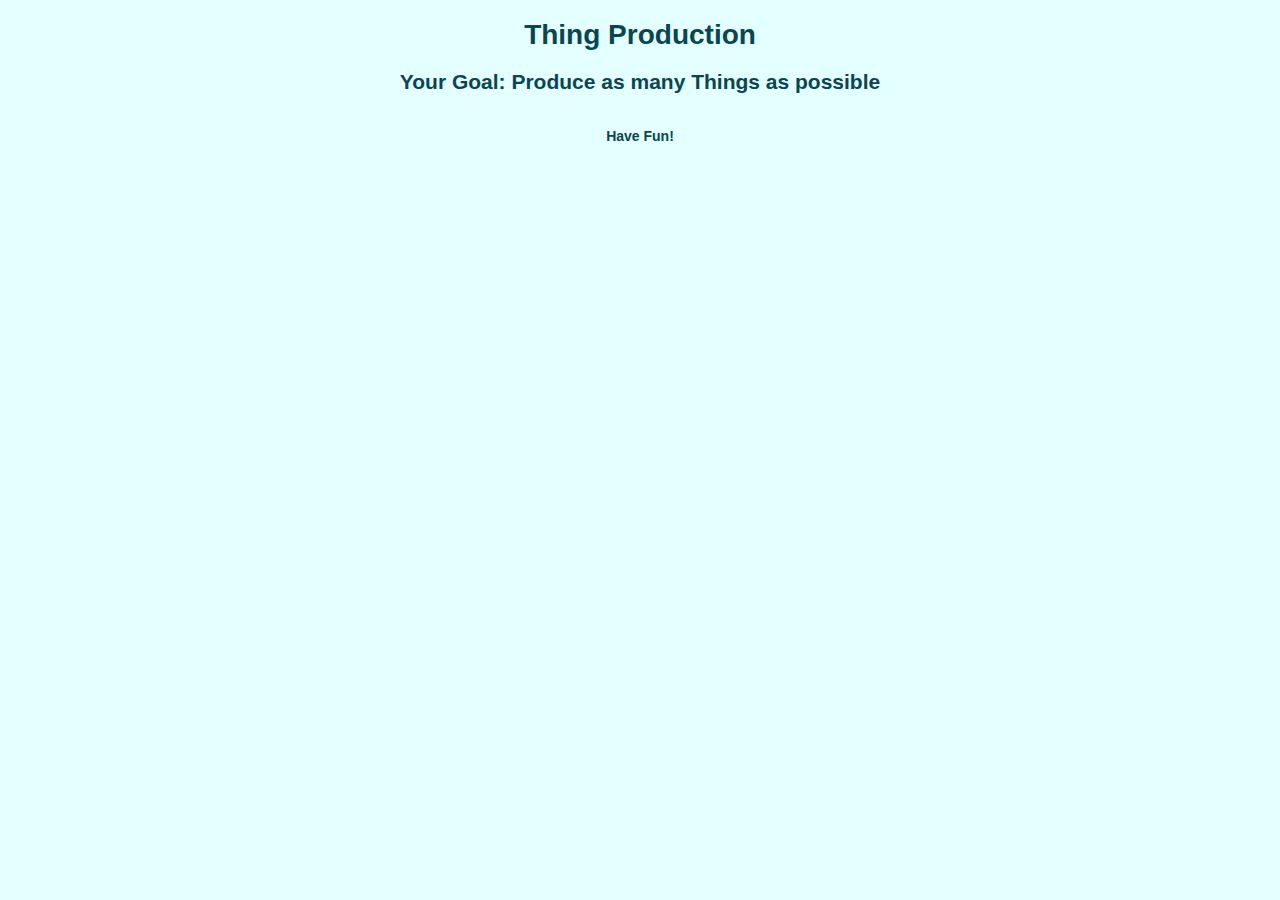
<file: intro.html>
<!DOCTYPE html>
<html>
    <head>
        <title>Universal ...</title>

        <link rel="stylesheet" href="style.css">
        <script src="script.js"></script>

    </head>
    <body style="text-align: center;">
        <h1>Thing Production</h1>
        <h2>Your Goal: Produce as many <span id="thing-identifier">Things</span> as possible</h2><br>
        <h4>Have Fun!</h4>
    </body>
</html>
</file>
<file: style.css>
@import url(https://fonts.googleapis.com/css?family=Share+Tech+Mono);

:root {
    --dark: rgb(10, 70, 81);
    --pale: rgb(227, 255, 255);
    --light: rgb(74, 216, 223);
    --shadow: rgb(41,41,41);
}

body {
    background-color: var(--pale);
    /* margin: 0px; */

    color: rgb(10, 70, 81);
    font-family: sans-serif;
    font-size: 14px;
}

#header-terminal {
    /* display: block; */
    height: 125px;
    background-color: var(--dark);
    padding: 10px;
    
    border-radius: 10px;
    box-shadow: 4px 4px 10px 0px rgb(41, 41, 41);
    
    color: rgb(227, 255, 255);
    font-family: 'Share Tech Mono';

    overflow-wrap: normal;
    overflow-y:auto;
    scrollbar-width: none; /* for Firefox */
    -ms-overflow-style: none; /* for edge */
}
#header-terminal::-webkit-scrollbar {
    display: none; /* for chrome, safari, and opera */
}
.terminal-entry {
    opacity: 80%;
}
.typed, .type {
    /* reference: https://dev.to/afif/a-multi-line-css-only-typewriter-effect-3op3 */
    opacity: 100%;
    color:#0000;
    background:
      linear-gradient(-90deg,var(--light) 5px,#0000 0) 1ch 0,
      linear-gradient(var(--light) 0 0) 0 0;
    background-size:calc(var(--n)*1ch) 200%;
    -webkit-background-clip:padding-box,text;
    background-clip:padding-box,text;
    background-repeat:no-repeat;
    animation: 
     b .7s infinite steps(1),   
     t calc(var(--n)*.1s) steps(var(--n)) forwards;
  }
  @keyframes t{
    from {background-size:0 200%}
  }
  @keyframes b{
    50% {background-position:0 -100%,0 0}
  }

.group-group {
    /* justify-content: space-between; */
    /* align-items:stretch; */
    width: 100%;
}
/* .group-group .group:nth-child(1) {
    background-color: black;
    border-width: 100px;
} */

.group {
    /* max-width: calc(1920/4); */
    width: 25%;

    margin: 10px;
    /*margin-right: auto;
    margin-left: 0px; */
    padding: 10px;
    /* float: left; */
    /* vertical-align: middle; */
    /* display: flexbox; */
    float: left;

    border-radius: 10px;
    box-shadow: 1px 1px 6px 0px var(--shadow) inset;

    overflow-x: hidden;
    white-space: nowrap;
    /* background-color: black; */
}

@media (max-width: 800px) {
    .group {
        width: 40%;
    }
}

@media (max-width: 400px) {
    .group {
        width: 80%;
    }
}

h2, p {
    margin: 0px;
}

.text-block {
    margin-top: 10px;
    font-size: 14px;
    /* margin-bottom: 10px; */
}

button {
    margin-top: 3px;

    background: linear-gradient(180deg,rgb(239, 255, 255) 0%, rgb(136, 158, 158) 100%);

    border-radius: 5px;
    border-width: 1px;
    outline-style: none; /*gets rid of the weird coloring on focus+space*/
}
/* .purchase-button:hover {

} */
button:active {

    background: linear-gradient(180deg,rgb(185, 198, 198) 0%, rgb(103, 120, 120) 100%);
}
button:focus {
    outline: 1px solid var(--dark);
    /* border: 2px solid rgb(10, 70, 81); */
}

/* .type {
    font-family: monospace;
    color:#0000;
    background:
      linear-gradient(-90deg,#00DFFC 5px,#0000 0) 1ch 0,
      linear-gradient(#00DFFC 0 0) 0 0;
    background-size:calc(var(--n)*1ch) 200%;
    -webkit-background-clip:padding-box,text;
    background-clip:padding-box,text;
    background-repeat:no-repeat;
    animation: 
      b .7s infinite steps(1),   
      t calc(var(--n)*.1s) steps(var(--n)) forwards;
  }
  @keyframes t{
    from {background-size:0 200%}
  }
  @keyframes b{
    50% {background-position:0 -100%,0 0}
  } */
</file>
